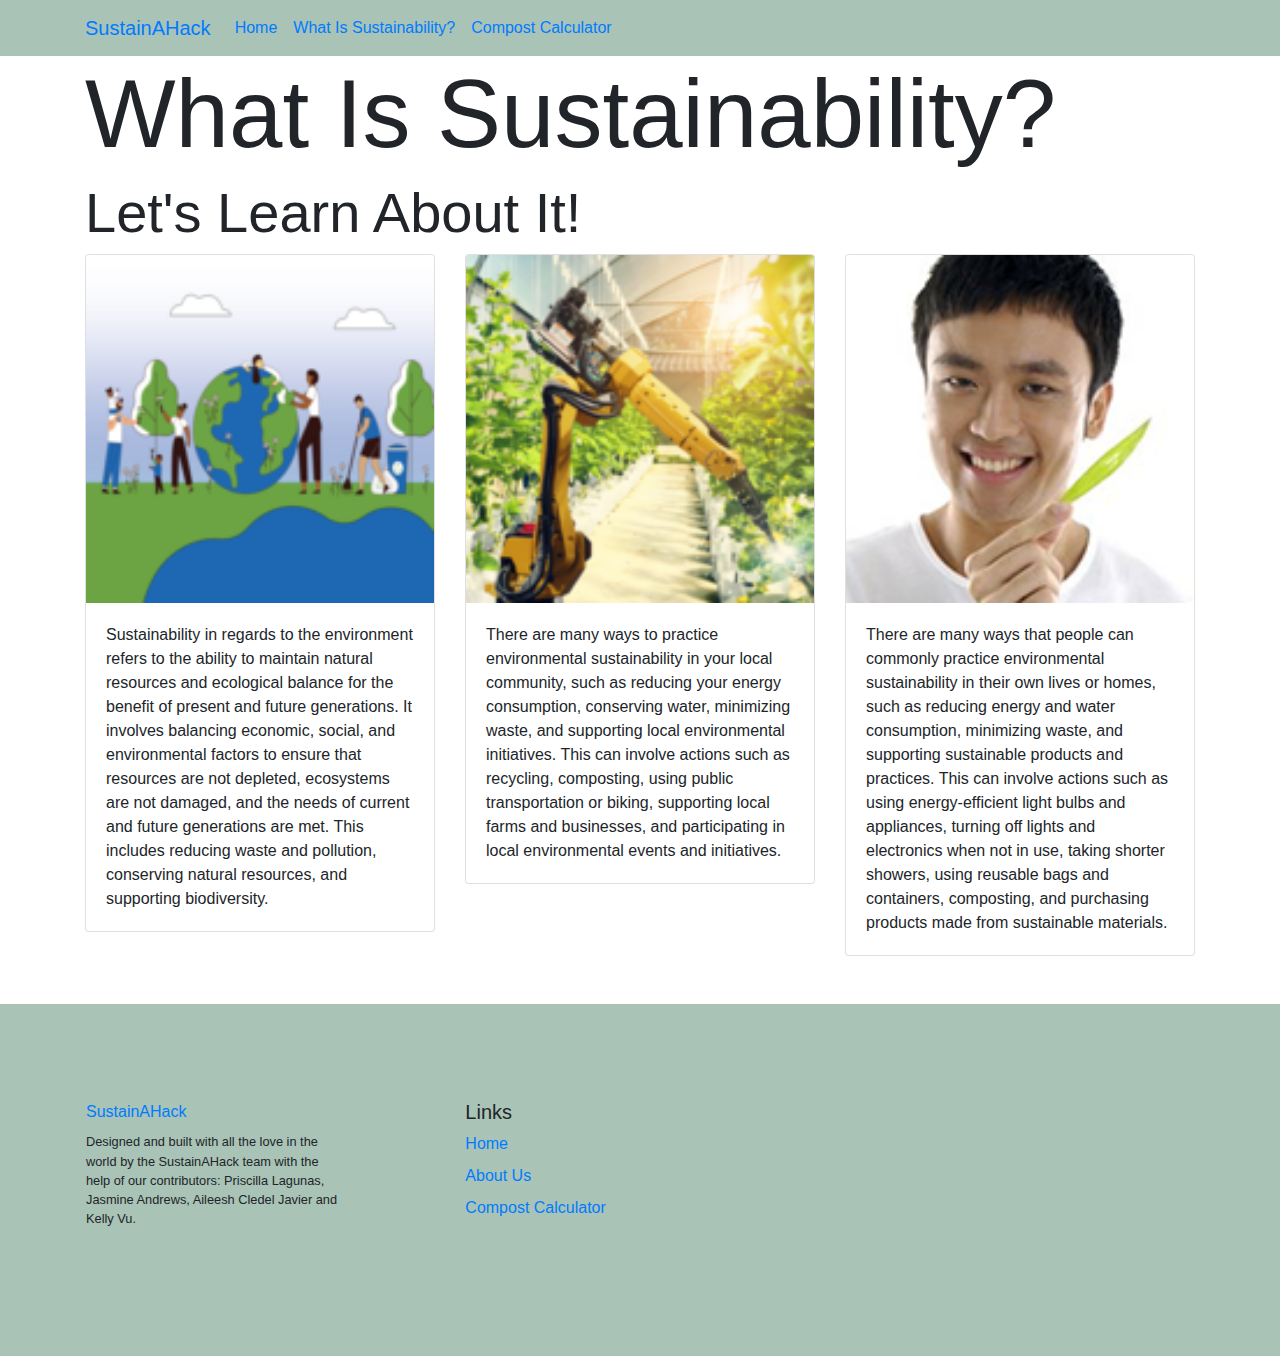
<file: aboutSustainability.html>
<!doctype html>
<html lang="en">
  <head>
    <meta charset="utf-8">
    <meta name="viewport" content="width=device-width, initial-scale=1">
    <title>About Us | websiteName</title> <!-- this makes the browser tab show the website page name-->
    <link href="https://cdn.jsdelivr.net/npm/bootstrap@5.3.0-alpha1/dist/css/bootstrap.min.css" rel="stylesheet" integrity="sha384-GLhlTQ8iRABdZLl6O3oVMWSktQOp6b7In1Zl3/Jr59b6EGGoI1aFkw7cmDA6j6gD" crossorigin="anonymous">
    <link rel="stylesheet" href="https://maxcdn.bootstrapcdn.com/bootstrap/4.0.0/css/bootstrap.min.css">
</head>
<!-- BODY START -->
<body>
    <!-- NAVIGATION BAR START -->
    <nav class="navbar navbar-expand-lg" style="background-color: #a9c3b6;">
        <div class="container">
          <a class="navbar-brand" href="#">SustainAHack</a>
          <button class="navbar-toggler" type="button" data-bs-toggle="collapse" data-bs-target="#navbarNav" aria-controls="navbarNav" aria-expanded="false" aria-label="Toggle navigation">
            <span class="navbar-toggler-icon"></span>
          </button>
          <div class="collapse navbar-collapse" id="navbarNav">
            <ul class="navbar-nav">
              <li class="nav-item">
                <a class="nav-link" aria-current="page" href="index.html">Home</a>
              </li>
              <li class="nav-item">
                <a class="nav-link active" href="aboutSustainability.html">What Is Sustainability?</a>
              </li>
              <li class="nav-item">
                <a class="nav-link" href="compostCalculator.html">Compost Calculator</a>
              </li>
            </ul>
          </div>
        </div>
    </nav>
    <!-- NAVIGATION BAR END -->
      
    <!-- JUMBOTRON HEADER START --> 
    <div class="container">
        <h1 class="display-1">What Is Sustainability?</h1>
        <h2 class="display-4">Let's Learn About It!</h2>
    </div>
    <!-- JUMBOTRON HEADER END -->

   <!-- ABOUT US CONTENT START -->
   <div class="container">
    <div class="row">

        <!-- CARD 1 START -->
        <div class="col-sm-4">
            <div class="card">
                <img src="./img/corporateunity.png" class="card-img-top" alt="...">
                <div class="card-body">
                    <p class="card-text">Sustainability in regards to the environment refers to the ability to maintain natural resources and ecological balance for the benefit of present and future generations. It involves balancing economic, social, and environmental factors to ensure that resources are not depleted, ecosystems are not damaged, and the needs of current and future generations are met. This includes reducing waste and pollution, conserving natural resources, and supporting biodiversity.</p>
                </div>
            </div>
        </div>
        <!-- CARD 1 END-->

        <!-- CARD 2 START -->
        <div class="col-sm-4">
            <div class="card">
                <img src="./img/greenrobot.png" class="card-img-top" alt="...">
                <div class="card-body">
                    <p class="card-text">There are many ways to practice environmental sustainability in your local community, such as reducing your energy consumption, conserving water, minimizing waste, and supporting local environmental initiatives. This can involve actions such as recycling, composting, using public transportation or biking, supporting local farms and businesses, and participating in local environmental events and initiatives.</p>
                </div>
            </div>
        </div>
        <!-- CARD 2 END -->

        <!-- CARD 3 START -->
        <div class="col-sm-4">
            <div class="card">
                <img src="./img/manwithleaf.png" class="card-img-top" alt="...">
                <div class="card-body">
                    <p class="card-text">There are many ways that people can commonly practice environmental sustainability in their own lives or homes, such as reducing energy and water consumption, minimizing waste, and supporting sustainable products and practices. This can involve actions such as using energy-efficient light bulbs and appliances, turning off lights and electronics when not in use, taking shorter showers, using reusable bags and containers, composting, and purchasing products made from sustainable materials.</p>
                </div>
            </div>
        </div>
        <!-- CARD 3 END -->
        
    </div>
</div>
<!-- ABOUT US CONENT END -->

    <!-- FOOTER START -->
    <footer class="bd-footer py-4 py-md-5 mt-5" style="background-color: #A9c3b6;">
        <div class="container py-4 py-md-5 px-4 px-md-3 text-body-secondary">
          <div class="row">
            <div class="col-lg-3 mb-3">
              <a class="d-inline-flex align-items-center mb-2 text-body-secondary text-decoration-none" href="/" aria-label="Bootstrap">
                <!--- SVG IS THE LOGO-->
                <span class="fs-5">SustainAHack</span>
              </a>
              <ul class="list-unstyled small">
                <li class="mb-2">Designed and built with all the love in the world by the SustainAHack team with the help of our contributors: Priscilla Lagunas, Jasmine Andrews, Aileesh Cledel Javier and Kelly Vu.</li>
              </ul>
            </div>
            <div class="col-6 col-lg-2 offset-lg-1 mb-3">
              <h5>Links</h5>
              <ul class="list-unstyled">
                <li class="mb-2"><a href="index.html">Home</a></li>
                <li class="mb-2"><a href="aboutSustainability.html">About Us</a></li>
                <li class="mb-2"><a href="compostCalculator.html">Compost Calculator</a></li>
              </ul>
            </div>
          </div>
        </div>
      </footer>
    <!-- FOOTER END -->

    <!-- Bootstrap JS -->
    <script src="https://maxcdn.bootstrapcdn.com/bootstrap/4.0.0/js/bootstrap.min.js"></script>
    <script src="https://cdn.jsdelivr.net/npm/bootstrap@5.3.0-alpha1/dist/js/bootstrap.bundle.min.js" integrity="sha384-w76AqPfDkMBDXo30jS1Sgez6pr3x5MlQ1ZAGC+nuZB+EYdgRZgiwxhTBTkF7CXvN" crossorigin="anonymous"></script>
</body>
<!-- BODY END -->
</html>
</file>
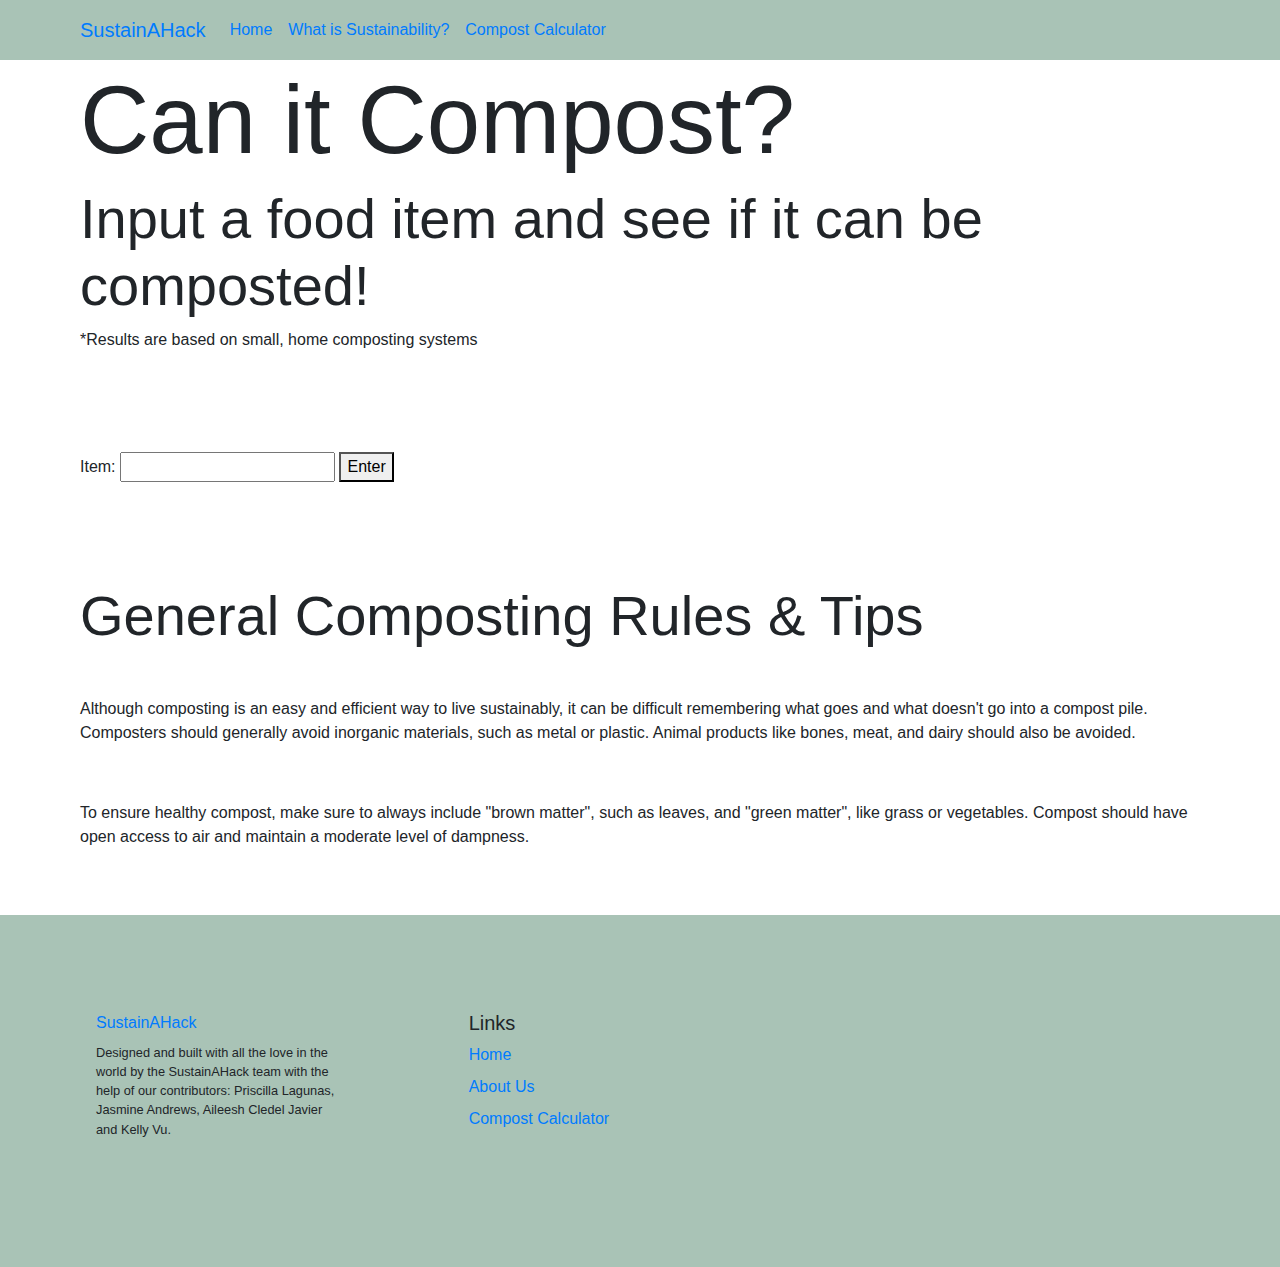
<file: compostCalculator.html>
<!doctype html>
<html lang="en">
  <head>
    <meta charset="utf-8">
    <meta name="viewport" content="width=device-width, initial-scale=1">
    <title>Compost Calculator| SustainAHack</title> <!-- this makes the browser tab show the website page name-->
    <link href="https://cdn.jsdelivr.net/npm/bootstrap@5.3.0-alpha1/dist/css/bootstrap.min.css" rel="stylesheet" integrity="sha384-GLhlTQ8iRABdZLl6O3oVMWSktQOp6b7In1Zl3/Jr59b6EGGoI1aFkw7cmDA6j6gD" crossorigin="anonymous">
    <link rel="stylesheet" href="https://maxcdn.bootstrapcdn.com/bootstrap/4.0.0/css/bootstrap.min.css">
    <link rel="stylesheet" href="homeDesign.css">
</head>
<!-- BODY START -->
<body>
    <!-- NAVIGATION BAR START --> 
    <nav class="navbar navbar-expand-lg" style="background-color: #a9c3b6;">
        <div class="container">
          <a class="navbar-brand" href="index.html">SustainAHack</a>
          <button class="navbar-toggler" type="button" data-bs-toggle="collapse" data-bs-target="#navbarNav" aria-controls="navbarNav" aria-expanded="false" aria-label="Toggle navigation">
            <span class="navbar-toggler-icon"></span>
          </button>
          <div class="collapse navbar-collapse" id="navbarNav">
            <ul class="navbar-nav">
              <li class="nav-item">
                <a class="nav-link" aria-current="page" href="index.html">Home</a>
              </li>
              <li class="nav-item">
                <a class="nav-link" href="aboutSustainability.html">What is Sustainability?</a>
              </li>
              <li class="nav-item">
                <a class="nav-link active" href="compostCalculator.html">Compost Calculator</a>
              </li>
            </ul>
          </div>
        </div>
    </nav>
    <!-- NAVIGATION BAR END -->
      
    <!-- JUMBOTRON HEADER START --> 
    <div class="container">
        <h1 class="display-1">Can it Compost?</h1>
        <h2 class="display-4">Input a food item and see if it can be composted!</h2>
        <p class="display-6">*Results are based on small, home composting systems</p>
    </div>
    <!-- JUMBOTRON HEADER END -->
    <div class="separate">

    </div>

    <div class="container">
        Item: <input type="text" id="myText">

    
        <button onclick="myFunction()">Enter</button>
        
        <p id="output"></p>
        
        <script>
        function myFunction() {
            const compostable = ["eggshells", "apple", "fruit", "egg shells", "coffee grounds", "leaves", "grass", "vegetable scraps", "strawberry", "banana", "grape", "carrot", "potato", "tomato", "vegetable", "nutshells", "seaweed", "pasta", "cardboard", "paper", "vegetables", "celery", "wood chips", "cucumber"];
            let c = 0;
            var x = document.getElementById("myText").value;
            while(c < compostable.length){
                if(x.toLowerCase() == compostable[c]){
                    document.getElementById("output").innerHTML = "Yes!";
                    break;
                }
                if(x.toLowerCase() != compostable[c]){
                    c++;
                }
                if(c == ((compostable.length)-1)){
                    document.getElementById("output").innerHTML = "No :("
                }
            }
            
          }

        </script>

    </div>

    <div class="separate"></div>
    
    <div class="container">
        <h2 class="display-4">General Composting Rules & Tips</h2>
        <div class="separate1"></div>


        <p class="display-6">Although composting is an easy and efficient way to live sustainably, it can be difficult remembering what goes and what doesn't go into a compost pile. Composters should generally avoid inorganic materials, such as metal or plastic. Animal products like bones, meat, and dairy should also be avoided.</p>

        <div class="separate1"></div>

        <p class="display-6">To ensure healthy compost, make sure to always include "brown matter", such as leaves, and "green matter", like grass or vegetables. Compost should have open access to air and maintain a moderate level of dampness.</p>

    </div>

    <!-- FOOTER START -->
    <footer class="bd-footer py-4 py-md-5 mt-5" style="background-color: #A9c3b6;">
        <div class="container py-4 py-md-5 px-4 px-md-3 text-body-secondary">
          <div class="row">
            <div class="col-lg-3 mb-3">
              <a class="d-inline-flex align-items-center mb-2 text-body-secondary text-decoration-none" href="/" aria-label="Bootstrap">
                <!--- SVG IS THE LOGO-->
                <span class="fs-5">SustainAHack</span>
              </a>
              <ul class="list-unstyled small">
                <li class="mb-2">Designed and built with all the love in the world by the SustainAHack team with the help of our contributors: Priscilla Lagunas, Jasmine Andrews, Aileesh Cledel Javier and Kelly Vu.</li>
              </ul>
            </div>
            <div class="col-6 col-lg-2 offset-lg-1 mb-3">
              <h5>Links</h5>
              <ul class="list-unstyled">
                <li class="mb-2"><a href="index.html">Home</a></li>
                <li class="mb-2"><a href="aboutSustainability.html">About Us</a></li>
                <li class="mb-2"><a href="compostCalculator.html">Compost Calculator</a></li>
              </ul>
            </div>
          </div>
        </div>
      </footer>
    <!-- FOOTER END -->

    <!-- Bootstrap JS -->
    <script src="https://maxcdn.bootstrapcdn.com/bootstrap/4.0.0/js/bootstrap.min.js"></script>
    <script src="https://cdn.jsdelivr.net/npm/bootstrap@5.3.0-alpha1/dist/js/bootstrap.bundle.min.js" integrity="sha384-w76AqPfDkMBDXo30jS1Sgez6pr3x5MlQ1ZAGC+nuZB+EYdgRZgiwxhTBTkF7CXvN" crossorigin="anonymous"></script>
</body>
<!-- BODY END -->
</html>
</file>
<file: homeDesign.css>
.navBar{
    background-color: #A9c3b6; 
    overflow: hidden;
}

.navBar a{
    float: left;
    color: #ffffff;
    text-align: center;
    padding: 14px 16px;
    text-decoration: none;
    font-size: 17px;
}

.firstText{
    color:rgb(255, 60, 0);
}


.separate{
    padding: 40px;
}

.separate1{
  padding:20px;
}

* {
    box-sizing: border-box;
  }
  

.card{
    box-shadow: 0 4px 8px 0 rgba(0,0,0,0.2);
    
    text-align: center;
    transition: 0.3s;
  }
  
  /* On mouse-over, add a deeper shadow */
  .card:hover {
    box-shadow: 0 8px 16px 0 rgba(0,0,0,0.2);
  }
  
  /* Add some padding inside the card container */
  .container {
    padding: 2px 10px;
}

.column {
    float: left;
    width: 33.3%;
    margin-bottom: 16px;
    padding: 0 8px;
}

.row {margin: 0 -5px;}

.row:after {
    content: "";
    display: table;
    clear: both;
  }

  @media screen and (max-width: 600px) {
    .column {
      width: 100%;
      display: block;
      margin-bottom: 20px;
    }
}

.compostCalc{
  text-align: center;
}
</file>
